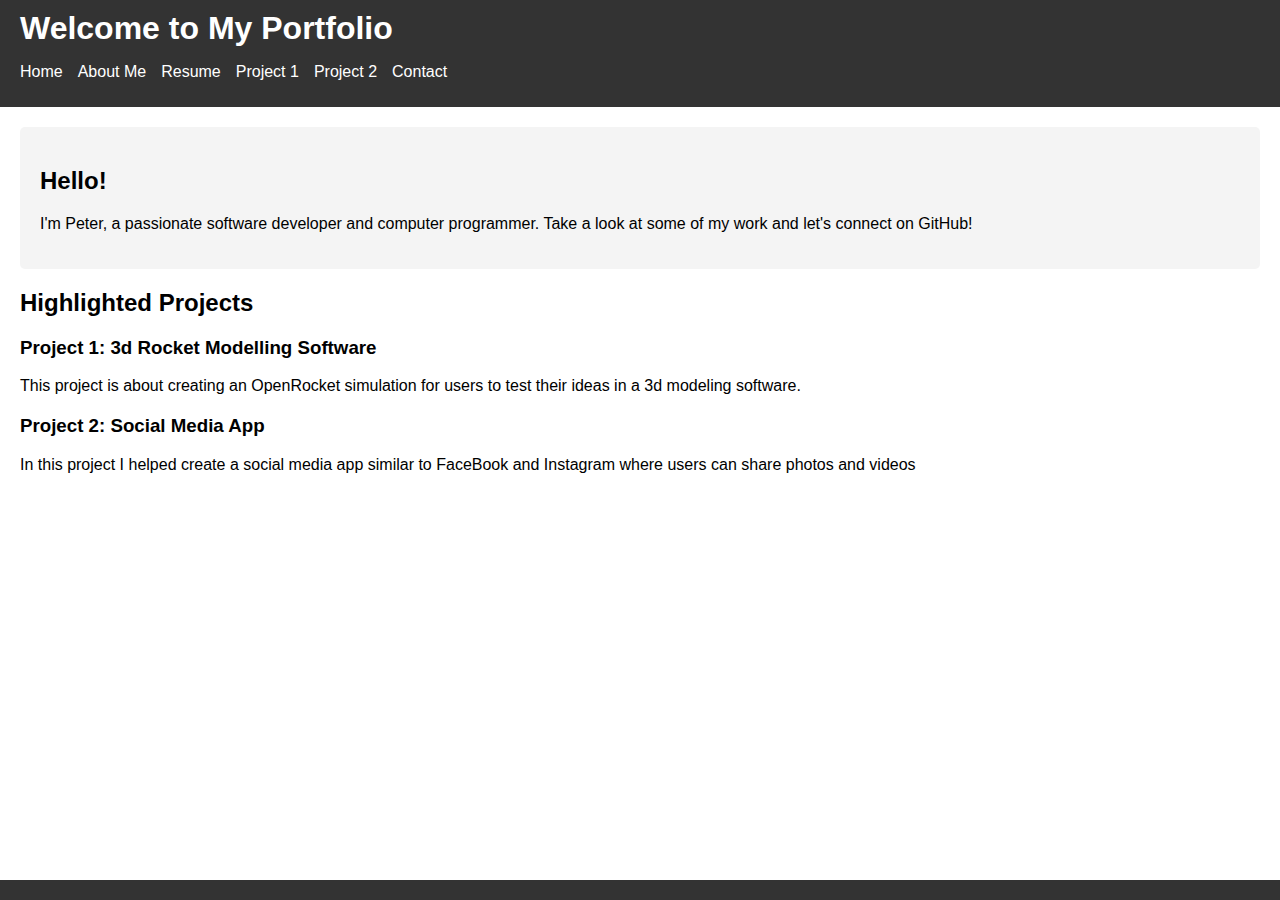
<file: index.html>
<!DOCTYPE html>
<html lang="en">
<head>
  <meta charset="UTF-8">
  <meta name="viewport" content="width=device-width, initial-scale=1.0">
  <title>Portfolio Homepage</title>
  <link rel="stylesheet" href="styles.css">
</head>
<body>
  <header>
    <h1>Welcome to My Portfolio</h1>
    <nav>
      <ul>
        <li><a href="index.html">Home</a></li>
        <li><a href="about.html">About Me</a></li>
        <li><a href="resume.html">Resume</a></li>
        <li><a href="project1.html">Project 1</a></li>
        <li><a href="project2.html">Project 2</a></li>
        <li><a href="contact.html">Contact</a></li>
      </ul>
    </nav>
  </header>

  <main>
    <section class="intro">
      <h2>Hello!</h2>
      <p>I'm Peter, a passionate software developer and computer programmer. Take a look at some of my work and let's connect on GitHub!</p>
    </section>
    <section class="showcase">
      <h2>Highlighted Projects</h2>
      <div class="project">
        <h3>Project 1: 3d Rocket Modelling Software</h3>
        <p>This project is about creating an OpenRocket simulation for users to test their ideas in a 3d modeling software.</p>
      </div>
      <div class="project">
        <h3>Project 2: Social Media App</h3>
        <p>In this project I helped create a social media app similar to FaceBook and Instagram where users can share photos and videos</p>
      </div>
    </section>
  </main>

  <footer>
    
  </footer>
  <script src="script.js"></script>
</body>
</html>
</file>
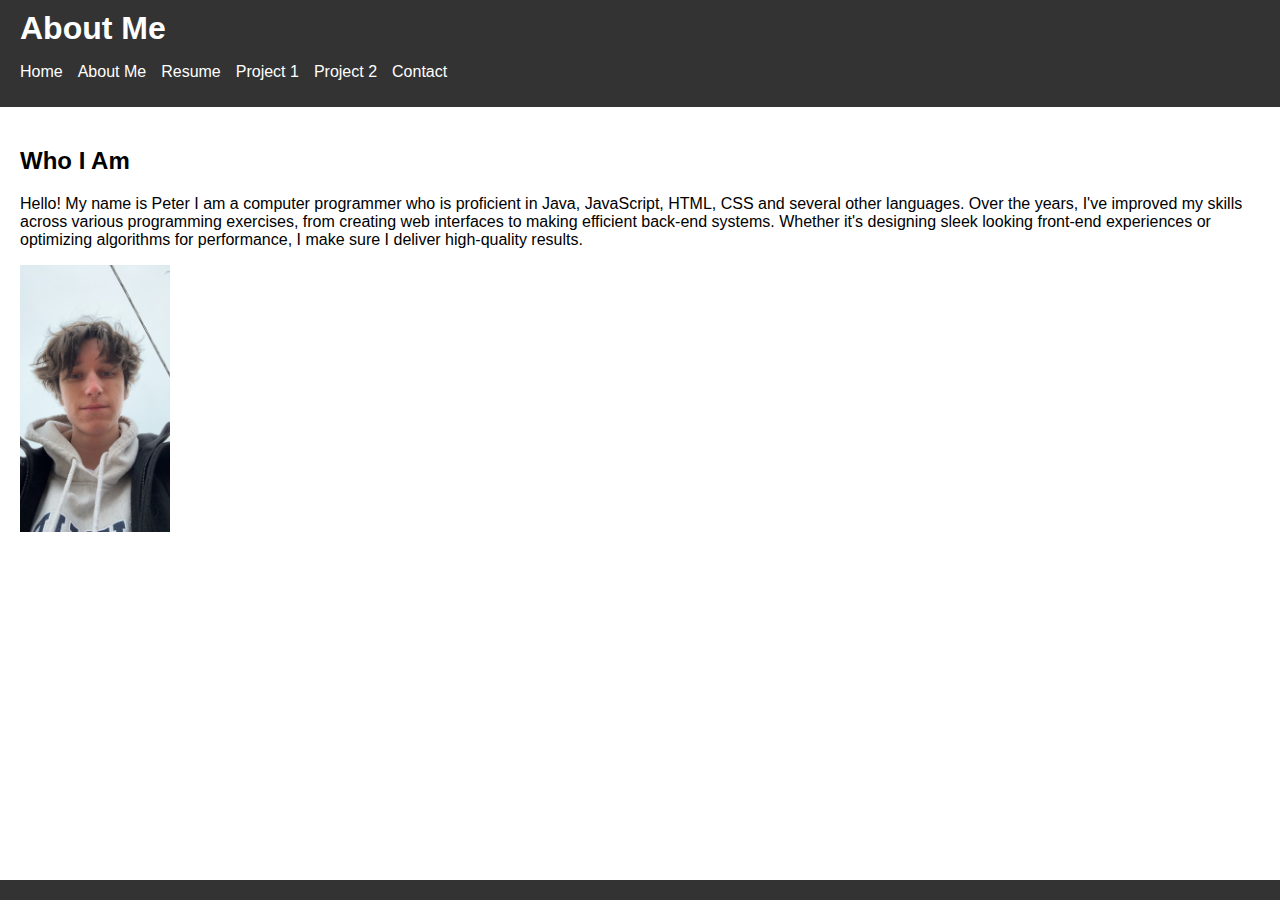
<file: about.html>
<!DOCTYPE html>
<html lang="en">
<head>
  <meta charset="UTF-8">
  <meta name="viewport" content="width=device-width, initial-scale=1.0">
  <title>About Me</title>
  <link rel="stylesheet" href="styles.css">
</head>
<body>
  <header>
    <h1>About Me</h1>
    <nav>
      <ul>
        <li><a href="index.html">Home</a></li>
        <li><a href="about.html">About Me</a></li>
        <li><a href="resume.html">Resume</a></li>
        <li><a href="project1.html">Project 1</a></li>
        <li><a href="project2.html">Project 2</a></li>
        <li><a href="contact.html">Contact</a></li>
      </ul>
    </nav>
  </header>

  <main>
    <section>
      <h2>Who I Am</h2>
      <p>Hello! My name is Peter I am a computer programmer who is proficient in Java, JavaScript, HTML, CSS and several other languages. Over the years, I've improved my skills across various programming exercises, from creating web interfaces to making efficient back-end systems. Whether it's designing sleek looking front-end experiences or optimizing algorithms for performance, I make sure I deliver high-quality results.</p>
      <img src="IMG_2508.JPG" width="150" height="267"> 
    </section>
  </main>

  <footer>

  </footer>
</body>
</html>
</file>
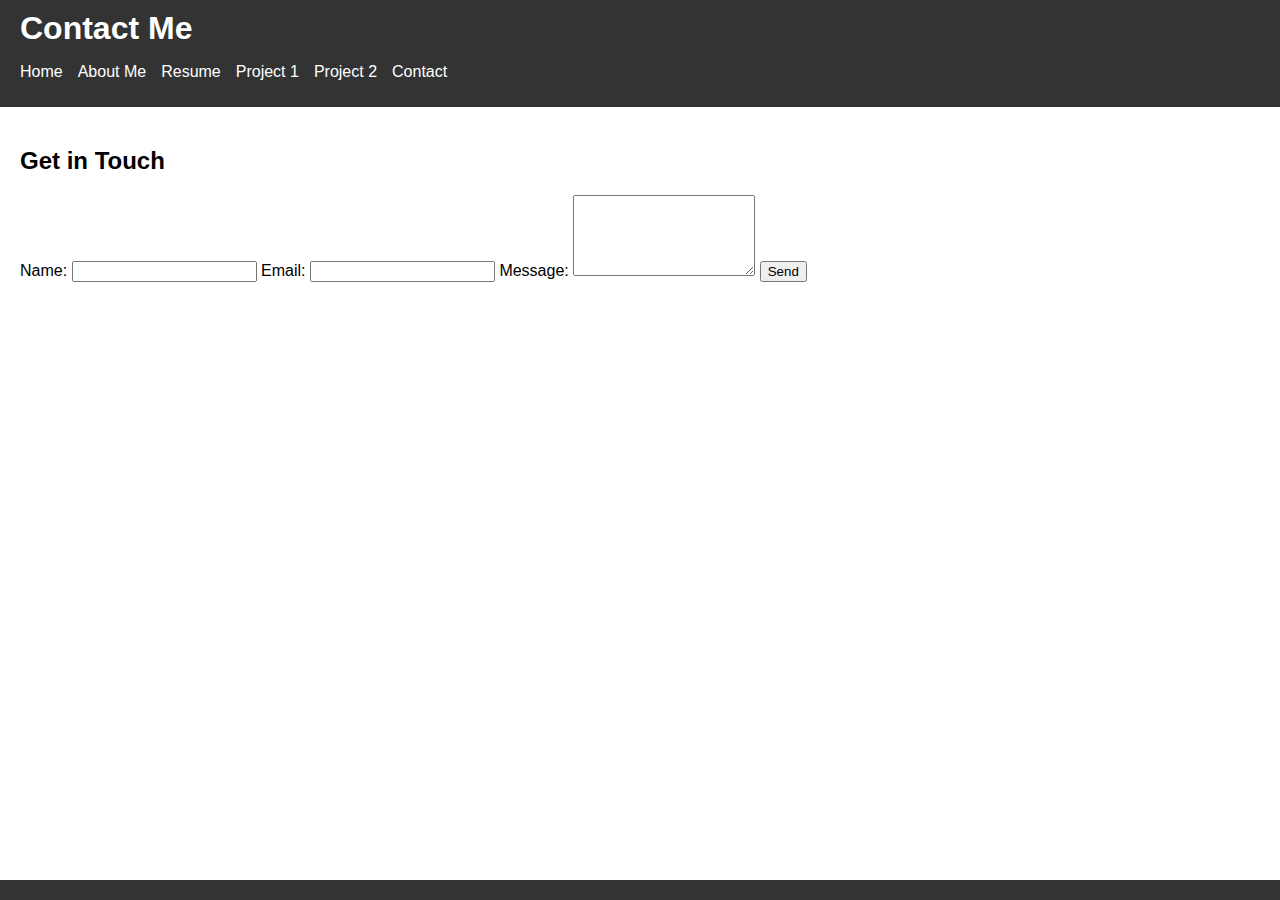
<file: contact.html>
<!DOCTYPE html>
<html lang="en">
<head>
  <meta charset="UTF-8">
  <meta name="viewport" content="width=device-width, initial-scale=1.0">
  <title>Contact</title>
  <link rel="stylesheet" href="styles.css">
</head>
<body>
  <header>
    <h1>Contact Me</h1>
    <nav>
      <ul>
        <li><a href="index.html">Home</a></li>
        <li><a href="about.html">About Me</a></li>
        <li><a href="resume.html">Resume</a></li>
        <li><a href="project1.html">Project 1</a></li>
        <li><a href="project2.html">Project 2</a></li>
        <li><a href="contact.html">Contact</a></li>
      </ul>
    </nav>
  </header>

  <main>
    <section>
      <h2>Get in Touch</h2>
      <form id="contact-form">
        <label for="name">Name:</label>
        <input type="text" id="name" name="name" required>

        <label for="email">Email:</label>
        <input type="email" id="email" name="email" required>

        <label for="message">Message:</label>
        <textarea id="message" name="message" rows="5" required></textarea>

        <button type="submit">Send</button>
      </form>
    </section>
  </main>

  <footer>

  </footer>

  <script>
    document.querySelector("#contact-form").addEventListener("submit", function (event) {
      const email = document.querySelector("#email").value;
      if (!email.includes("@")) {
        alert("Please enter a valid email address.");
        event.preventDefault();
      }
    });
  </script>
</body>
</html>
</file>
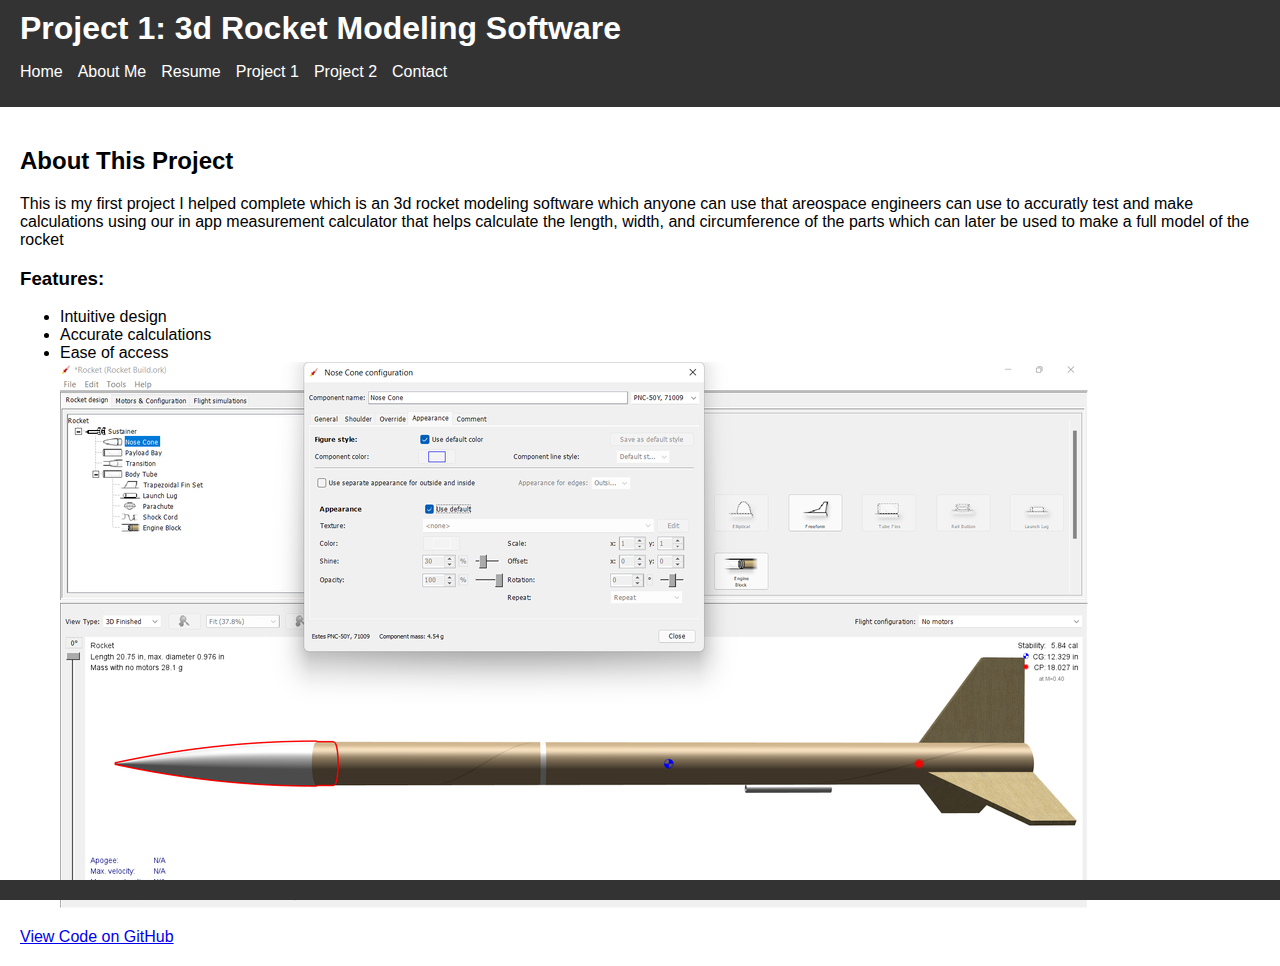
<file: project1.html>
<!DOCTYPE html>
<html lang="en">
<head>
  <meta charset="UTF-8">
  <meta name="viewport" content="width=device-width, initial-scale=1.0">
  <title>Project 1: 3d Rocket Modeling Software</title>
  <link rel="stylesheet" href="styles.css">
</head>
<body>
  <header>
    <h1>Project 1: 3d Rocket Modeling Software</h1>
    <nav>
      <ul>
        <li><a href="index.html">Home</a></li>
        <li><a href="about.html">About Me</a></li>
        <li><a href="resume.html">Resume</a></li>
        <li><a href="project1.html">Project 1</a></li>
        <li><a href="project2.html">Project 2</a></li>
        <li><a href="contact.html">Contact</a></li>
      </ul>
    </nav>
  </header>

  <main>
    <section>
      <h2>About This Project</h2>
      <p>This is my first project I helped complete which is an 3d rocket modeling software which anyone can use that areospace engineers can use to accuratly test and make calculations using our in app measurement calculator that helps calculate the length, width, and circumference of the parts which can later be used to make a full model of the rocket</p>
      <h3>Features:</h3>
      <ul>
        <li>Intuitive design</li>
        <li>Accurate calculations</li>
        <li>Ease of access</li>
        <img src="1028px-12.10.01.Rocket_Build_Appearance.Nose_Cone.png">
      </ul>
      
      <a href="https://github.com/StuffAndThings001">View Code on GitHub</a>
    </section>
  </main>

  <footer>

  </footer>
</body>
</html>
</file>
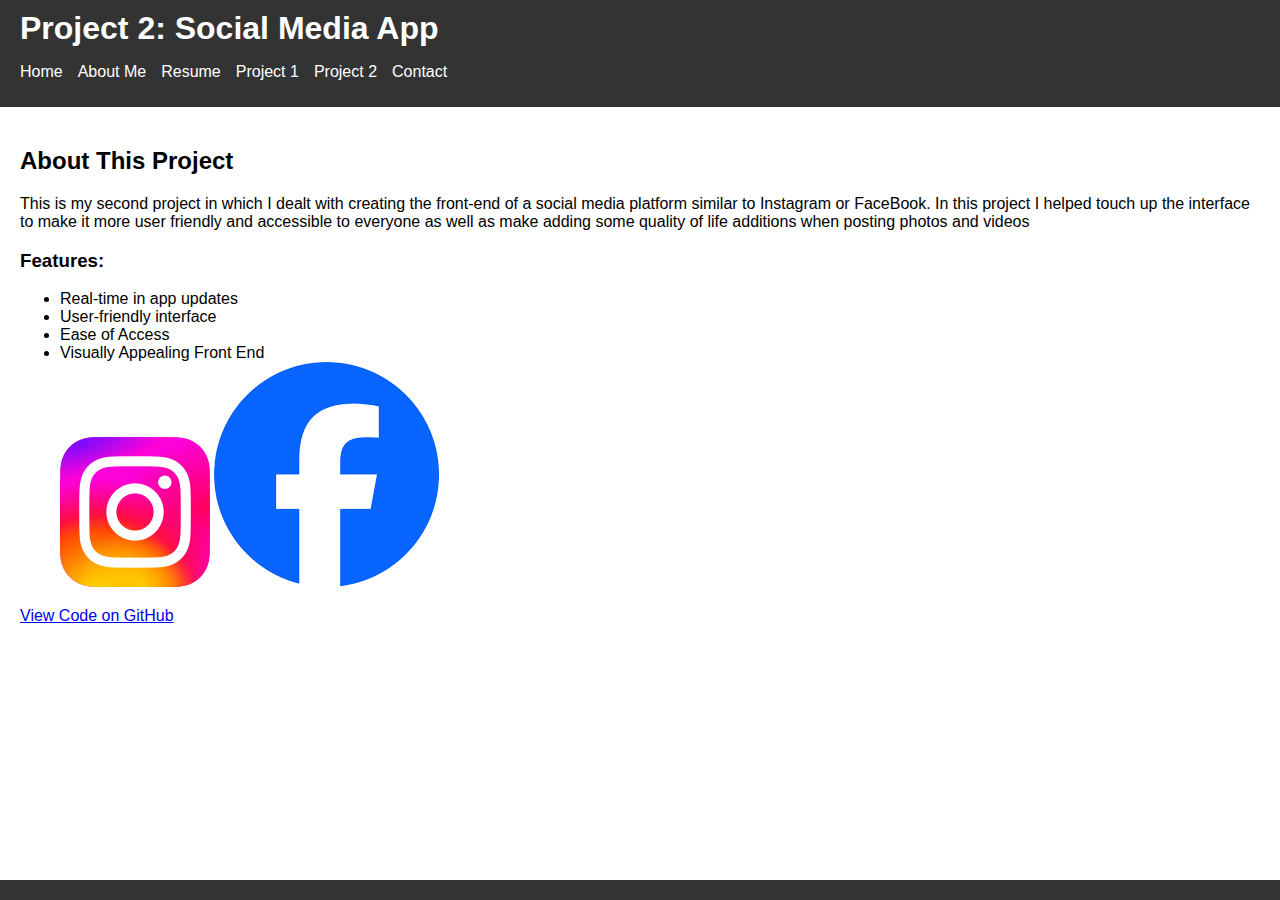
<file: project2.html>
<!DOCTYPE html>
<html lang="en">
<head>
  <meta charset="UTF-8">
  <meta name="viewport" content="width=device-width, initial-scale=1.0">
  <title>Project 2: Social Media App</title>
  <link rel="stylesheet" href="styles.css">
</head>
<body>
  <header>
    <h1>Project 2: Social Media App</h1>
    <nav>
      <ul>
        <li><a href="index.html">Home</a></li>
        <li><a href="about.html">About Me</a></li>
        <li><a href="resume.html">Resume</a></li>
        <li><a href="project1.html">Project 1</a></li>
        <li><a href="project2.html">Project 2</a></li>
        <li><a href="contact.html">Contact</a></li>
      </ul>
    </nav>
  </header>

  <main>
    <section>
      <h2>About This Project</h2>
      <p>This is my second project in which I dealt with creating the front-end of a social media platform similar to Instagram or FaceBook. In this project I helped touch up the interface to make it more user friendly and accessible to everyone as well as make adding some quality of life additions when posting photos and videos</p>
      <h3>Features:</h3>
      <ul>
        <li>Real-time in app updates</li>
        <li>User-friendly interface</li>
        <li>Ease of Access</li>
        <li>Visually Appealing Front End</li>
        <img src="Instagram_logo_2022.png">
        <img src="facebook.png">
      </ul>
      
      <a href="https://github.com/StuffAndThings001">View Code on GitHub</a>
    </section>
  </main>

  <footer>

  </footer>
</body>
</html>
</file>
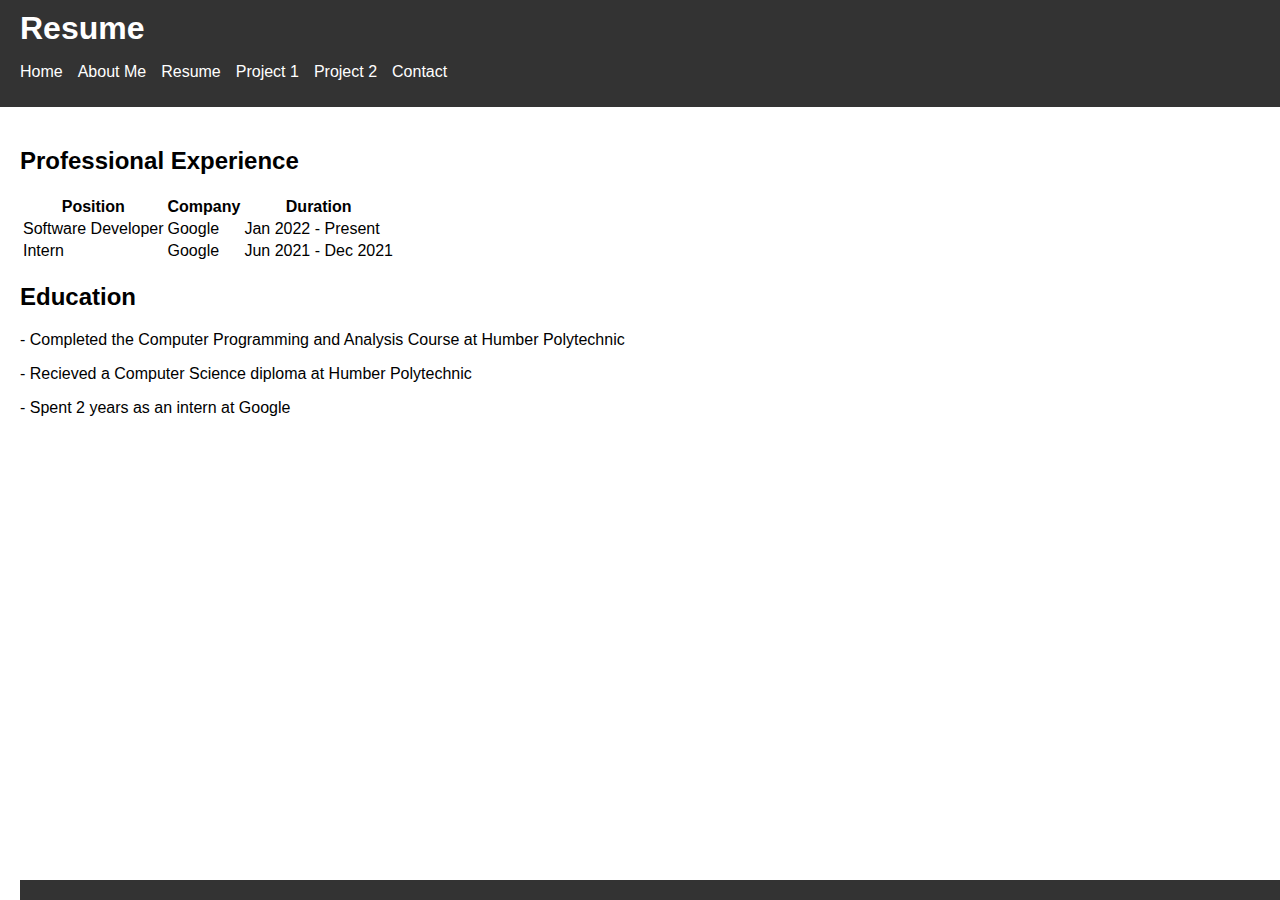
<file: resume.html>
<!DOCTYPE html>
<html lang="en">
<head>
  <meta charset="UTF-8">
  <meta name="viewport" content="width=device-width, initial-scale=1.0">
  <title>Resume</title>
  <link rel="stylesheet" href="styles.css">
</head>
<body>
  <header>
    <h1>Resume</h1>
    <nav>
      <ul>
        <li><a href="index.html">Home</a></li>
        <li><a href="about.html">About Me</a></li>
        <li><a href="resume.html">Resume</a></li>
        <li><a href="project1.html">Project 1</a></li>
        <li><a href="project2.html">Project 2</a></li>
        <li><a href="contact.html">Contact</a></li>
      </ul>
    </nav>
  </header>

  <main>
    <section>
      <h2>Professional Experience</h2>
      <table>
        <tr>
          <th>Position</th>
          <th>Company</th>
          <th>Duration</th>
        </tr>
        <tr>
          <td>Software Developer</td>
          <td>Google</td>
          <td>Jan 2022 - Present</td>
        </tr>
        <tr>
          <td>Intern</td>
          <td>Google</td>
          <td>Jun 2021 - Dec 2021</td>
        </tr>
      </table>
    </section>

    <section>
      <h2>Education</h2>
      <p> - Completed the Computer Programming and Analysis Course at Humber Polytechnic
      <p> - Recieved a Computer Science diploma at Humber Polytechnic
      <p> - Spent 2 years as an intern at Google
        <footer>

        </footer>
      </body>
      </html>
</file>
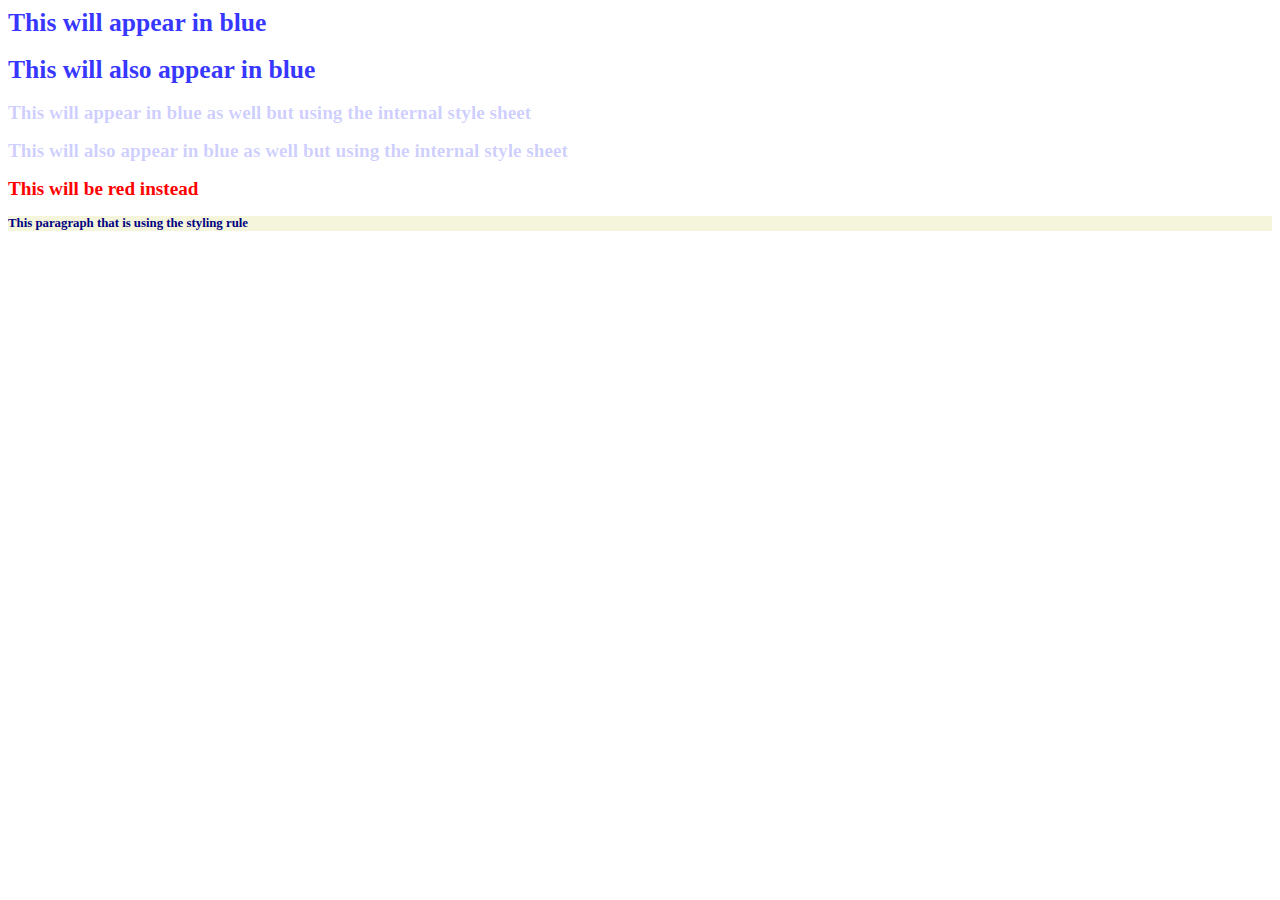
<file: Week6.html>
<html>
    <head>
        <title>CSS - First Example</title>
        <style>
            h2 {color:rgba(0,0,255,0.2)}
            h3 {color :blue}
            h4 {color :#FFFF00} 
        </style>
        <link rel="stylesheet" href="main.css">

    </head>


    <body>
        <h1 style="color:rgba(0,0,255,0.8)">This will appear in blue</h1>
        <h1 style="color:rgba(0,0,255,0.8)">This will also appear in blue</h1>
        <h2>This will appear in blue as well but using the internal style sheet</h2>
        <h2>This will also appear in blue as well but using the internal style sheet</h2>
        <h2 style="color:rgb(255,0,0)">This will be red instead</h2>
        <p class="week6Paragraphs">This paragraph that is using the styling rule</p>
        
    </body>
</html>
</file>
<file: styles.css>
body {
    font-family: Arial, sans-serif;
    margin: 0;
    padding: 0;
  }
  
  header {
    background-color: #333;
    color: white;
    padding: 10px 20px;
  }
  
  header h1 {
    margin: 0;
  }
  
  nav ul {
    list-style: none;
    padding: 0;
    display: flex;
  }
  
  nav ul li {
    margin-right: 15px;
  }
  
  nav ul li a {
    color: white;
    text-decoration: none;
  }
  
  main {
    padding: 20px;
  }
  
  .intro {
    background-color: #f4f4f4;
    padding: 20px;
    border-radius: 5px;
  }
  
  .showcase .project {
    margin-bottom: 20px;
  }
  
  footer {
    text-align: center;
    padding: 10px;
    background-color: #333;
    color: white;
    position: fixed;
    bottom: 0;
    width: 100%;
  }
</file>
<file: main.css>
p {color:rgb(128,128,128)}
body {font-size: 80%}
#lastParagraph {color:orange; font-family: Arial, Helvetica, sans-serif; font-weight:
bold;}
.week6Paragraphs {color:navy; font-weight:bolder; background-color: beige;}

main p {color: black; font-size: 24px; }
</file>
